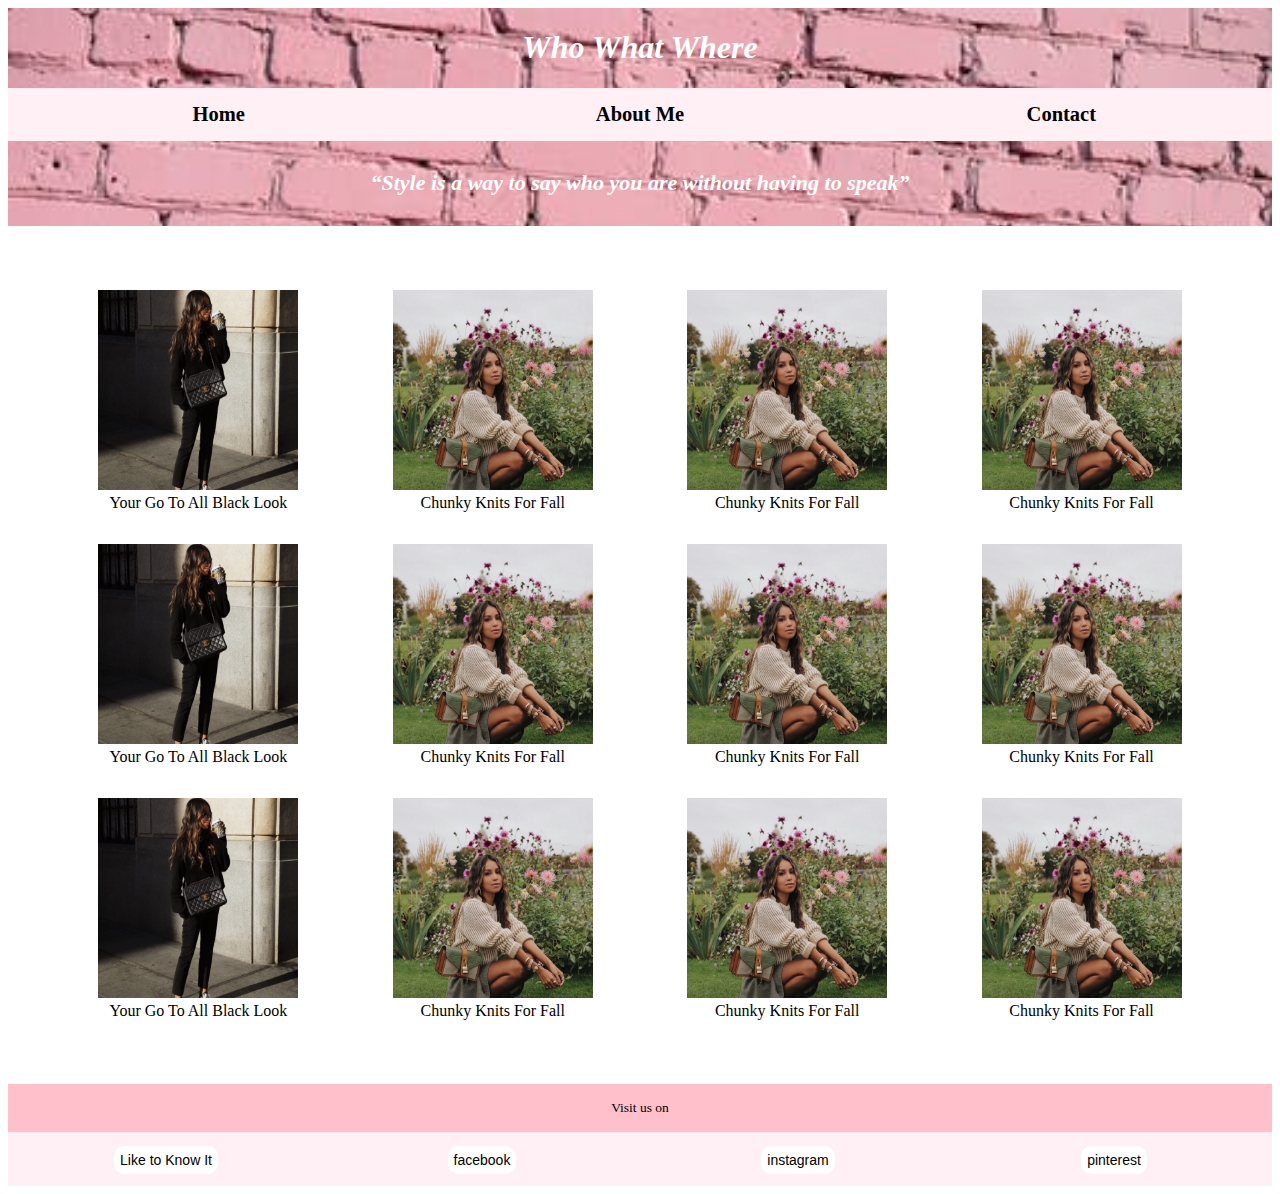
<file: index.html>
<!DOCTYPE html>
<html lang="en" dir="ltr">

<head>
  <meta name="viewport" content="width=device-width, initial-scale=1.0">
  <link rel="stylesheet" href="css/style.css">
  <title>Who What Wear</title>
</head>

<body>
  <main class="container">
    <div class="header box">
      <h1><em>Who What Where</em></h1>
      <nav class="nav">
        <ul>
          <li><a class="link" href="index.html"><strong>Home</strong></a></li>
          <li><a class="link" href="static/about-me.html"><strong>About Me</strong></a></li>
          <li><a class="link" href="static/contact.html"><strong>Contact</strong></a></li>
        </ul>
      </nav>
      <div class="blockquote">
        <h4>
          <blockquote cite="http://quoteparrot.com/quotes/rachel-zoe/430769-i-think-as-a?s=t_i-think">
            “Style is a way to say who you are without having to speak”
          </blockquote>
        </h4>
      </div>
    </div>
    <div class="content box">
      <div class="card">
        <img class="img" src="images/blackClothingIntroImg.jpeg" alt="A all black clothing outfit"> <br>
        <a class="link" href="static/blog-post-1.html">Your Go To All Black Look</a>
      </div>
      <div class="card">
        <img class="img" src="images/chunkyKnit.jpeg" alt="A picture of a chunky knit sweater"> <br>
        <a class="link" href="static/blog-post-2.html">Chunky Knits For Fall</a>
      </div>
      <div class="card">
        <img class="img" src="images/chunkyKnit.jpeg" alt="A picture of a chunky knit sweater"> <br>
        <a class="link" href="static/blog-post-3.html">Chunky Knits For Fall</a>
      </div>
      <div class="card">
        <img class="img" src="images/chunkyKnit.jpeg" alt="A picture of a chunky knit sweater"> <br>
        <a class="link" href="static/blog-post-4.html">Chunky Knits For Fall</a>
      </div>
      <div class="card">
        <img class="img" src="images/blackClothingIntroImg.jpeg" alt="A all black clothing outfit"> <br>
        <a class="link" href="static/blog-post-5.html">Your Go To All Black Look</a>
      </div>
      <div class="card">
        <img class="img" src="images/chunkyKnit.jpeg" alt="A picture of a chunky knit sweater"> <br>
        <a class="link" href="static/blog-post-6.html">Chunky Knits For Fall</a>
      </div>
      <div class="card">
        <img class="img" src="images/chunkyKnit.jpeg" alt="A picture of a chunky knit sweater"> <br>
        <a class="link" href="static/blog-post-7.html">Chunky Knits For Fall</a>
      </div>
      <div class="card">
        <img class="img" src="images/chunkyKnit.jpeg" alt="A picture of a chunky knit sweater"> <br>
        <a class="link" href="static/blog-post-8.html">Chunky Knits For Fall</a>
      </div>
      <div class="card">
        <img class="img" src="images/blackClothingIntroImg.jpeg" alt="A all black clothing outfit"> <br>
        <a class="link" href="static/blog-post-9.htmll">Your Go To All Black Look</a>
      </div>
      <div class="card">
        <img class="img" src="images/chunkyKnit.jpeg" alt="A picture of a chunky knit sweater"> <br>
        <a class="link" href="static/blog-post-10.html">Chunky Knits For Fall</a>
      </div>
      <div class="card">
        <img class="img" src="images/chunkyKnit.jpeg" alt="A picture of a chunky knit sweater"> <br>
        <a class="link" href="static/blog-post-11.html">Chunky Knits For Fall</a>
      </div>
      <div class="card">
        <img class="img" src="images/chunkyKnit.jpeg" alt="A picture of a chunky knit sweater"> <br>
        <a class="link" href="static/blog-post-12.html">Chunky Knits For Fall</a>
      </div>
    </div>
    <div class="footer">
      <p>Visit us on</p>
      <ul>
        <li><button class="button">Like to Know It</button></li>
        <li><button class="button">facebook</button></li>
        <li><button class="button">instagram</button></li>
        <li><button class="button">pinterest</button></li>
      </ul>
    </div>
    </div>


</body>

</html>
</file>
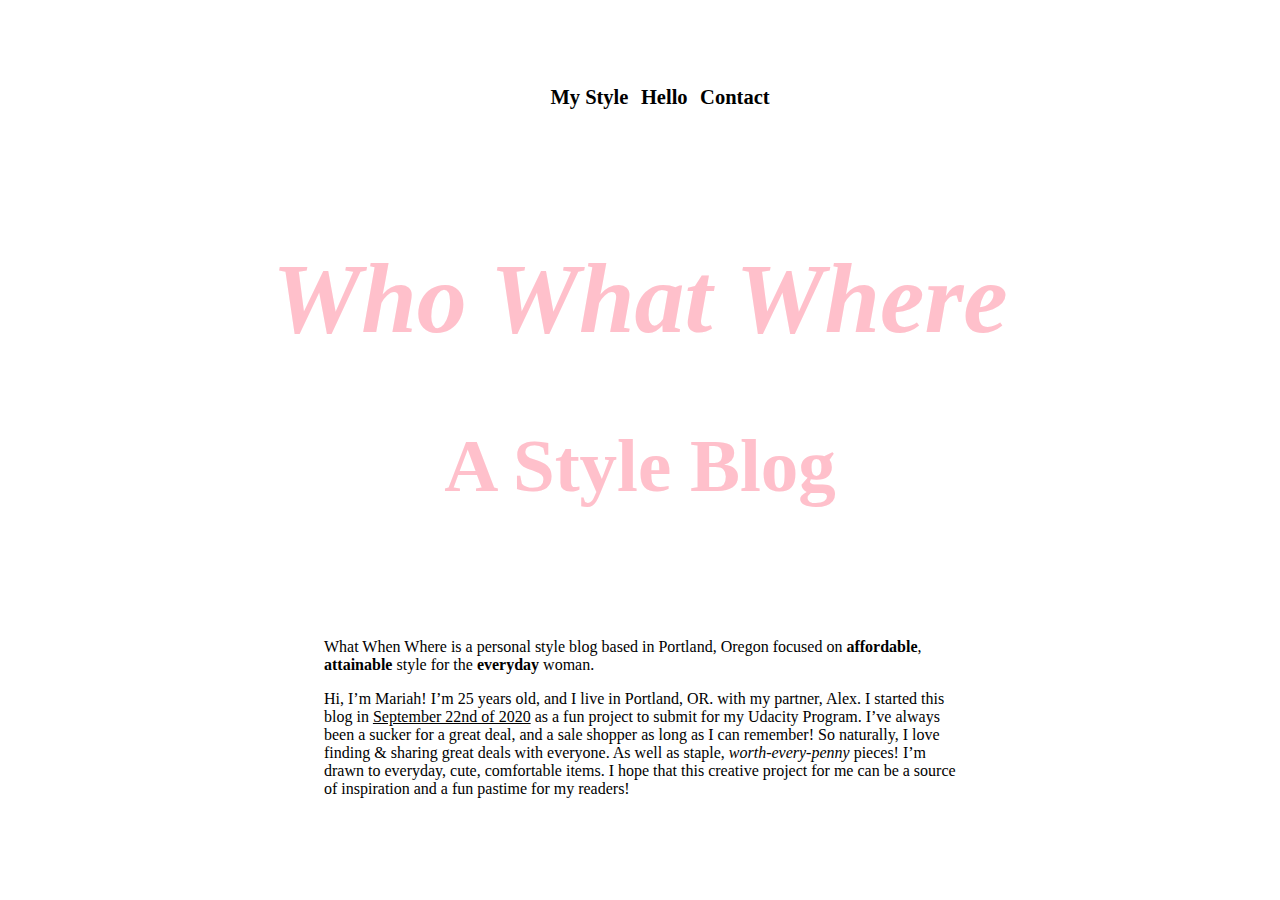
<file: hello.html>
<!DOCTYPE html>
<html lang="en" dir="ltr">

<head>
  <meta charset="utf-8">
  <link rel="stylesheet" href="hello.css">
  <title></title>
</head>

<body>
  <div class="heading">
    <nav class="nav">
      <ul>
        <li><a class="link" href="index.html"><strong>My Style</strong></a></li>
        <li><a class="link" href="hello.html"><strong>Hello</strong></a></li>
        <li><a class="link" href="contact.html"><strong>Contact</strong></a></li>
      </ul>
    </nav>
    <h1><em>Who What Where</em></h1>
    <h2>A Style Blog</h2>
  </div>
  <div class="content">
    <p>What When Where is a personal style blog based in Portland, Oregon focused on <b>affordable</b>, <b>attainable</b> style for the <b>everyday</b> woman.</p>
    <p>Hi, I’m Mariah! I’m 25 years old, and I live in Portland, OR. with my partner, Alex. I started this blog in <u>September 22nd of 2020</u> as a fun project to submit for my Udacity Program. I’ve always been a sucker for a great deal, and a sale
      shopper as long as I can remember! So naturally, I love finding & sharing great deals with everyone. As well as staple, <i>worth-every-penny</i> pieces! I’m drawn to everyday, cute, comfortable items. I hope that this creative project for me can
      be a source of inspiration and a fun pastime for my readers!</p>
  </div>

</body>

</html>
</file>
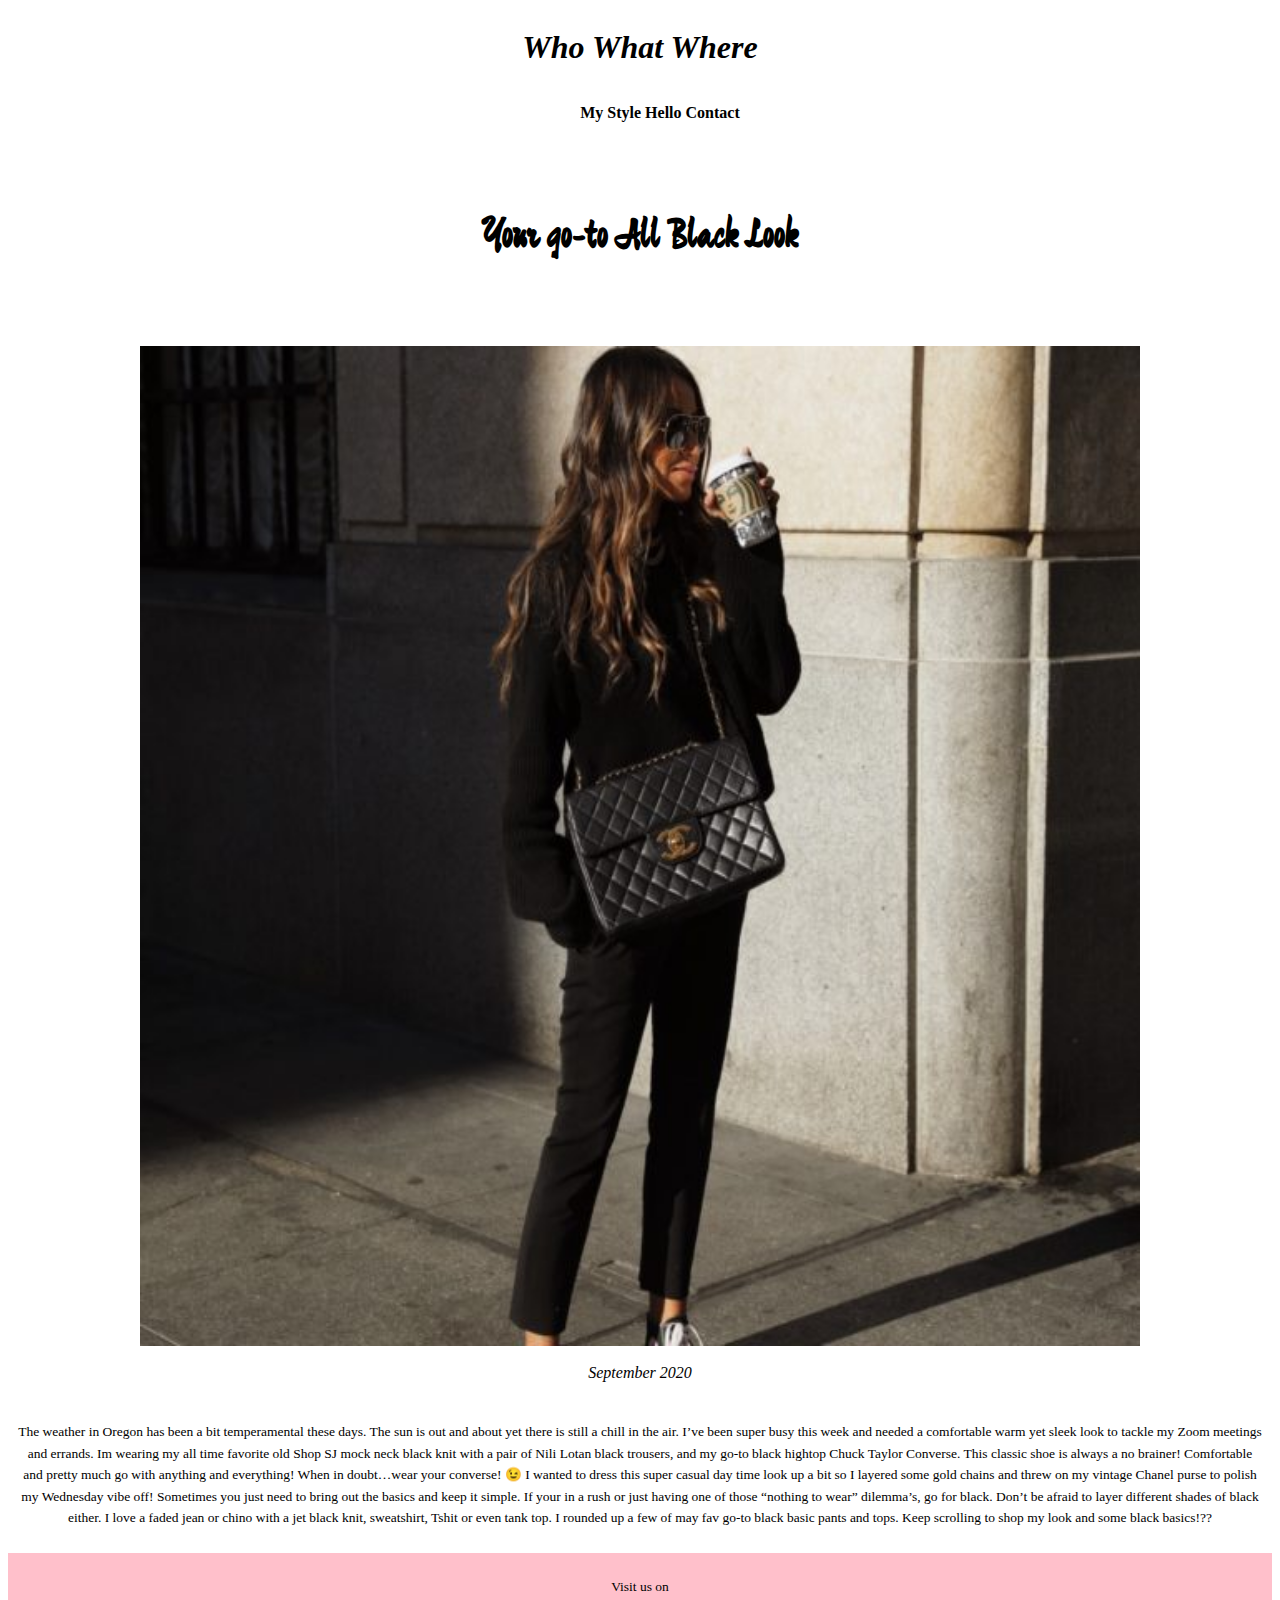
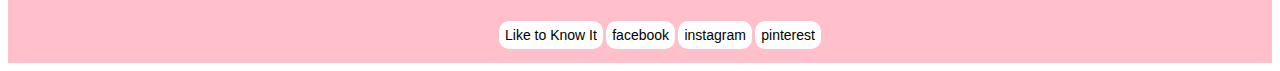
<file: blog-posts/index1.html>
<!DOCTYPE html>
<html lang="en" dir="ltr">

<head>
  <meta charset="utf-8">
  <link rel="stylesheet" href="../blog-post-css/style.css">
  <link href="https://fonts.googleapis.com/css2?family=Ma+Shan+Zheng&display=swap" rel="stylesheet">
  <title>Your go-to All Black Look</title>
</head>

<body>
  <main class="container">
    <div class="header box">
      <h1><em>Who What Where</em></h1>
      <nav class="nav">
        <ul>
          <li><a class="link" href="../index.html"><strong>My Style</strong></a></li>
          <li><a class="link" href="hello.html"><strong>Hello</strong></a></li>
          <li><a class="link" href="contact.html"><strong>Contact</strong></a></li>
        </ul>
      </nav>
    </div>

    <div class="main content">
      <div class="title">
        <h3>Your go-to All Black Look</h3>
      </div>
      <div class="content">
        <figure>
            <img class="img" src="../images/blackClothingIntroImg.jpeg" alt="A all black clothing outfit"> <br>
            <figcaption><i>September 2020</i></figcaption>
        </figure>
        <p>The weather in Oregon has been a bit temperamental these days. The sun is out and about yet there is still a chill in the air. I’ve been super busy this week and needed a comfortable warm yet sleek look to tackle my Zoom meetings and
          errands. Im wearing my all time favorite old Shop SJ mock neck black knit with a pair of Nili Lotan black trousers, and my go-to black hightop Chuck Taylor Converse. This classic shoe is always a no brainer! Comfortable and pretty much go
          with anything and everything! When in doubt…wear your converse! 😉
          I wanted to dress this super casual day time look up a bit so I layered some gold chains and threw on my vintage Chanel purse to polish my Wednesday vibe off! Sometimes you just need to bring out the basics and keep it simple. If your in a
          rush or just having one of those “nothing to wear” dilemma’s, go for black. Don’t be afraid to layer different shades of black either. I love a faded jean or chino with a jet black knit, sweatshirt, Tshit or even tank top.

          I rounded up a few of may fav go-to black basic pants and tops. Keep scrolling to shop my look and some black basics!?? </p>
        </div>
      <div class="footer">
        <p>Visit us on</p>
        <ul>
          <li><button class="button">Like to Know It</button></li>
          <li><button class="button">facebook</button></li>
          <li><button class="button">instagram</button></li>
          <li><button class="button">pinterest</button></li>
        </ul>
      </div>
    </div>
    </div>

</body>

</html>
</file>
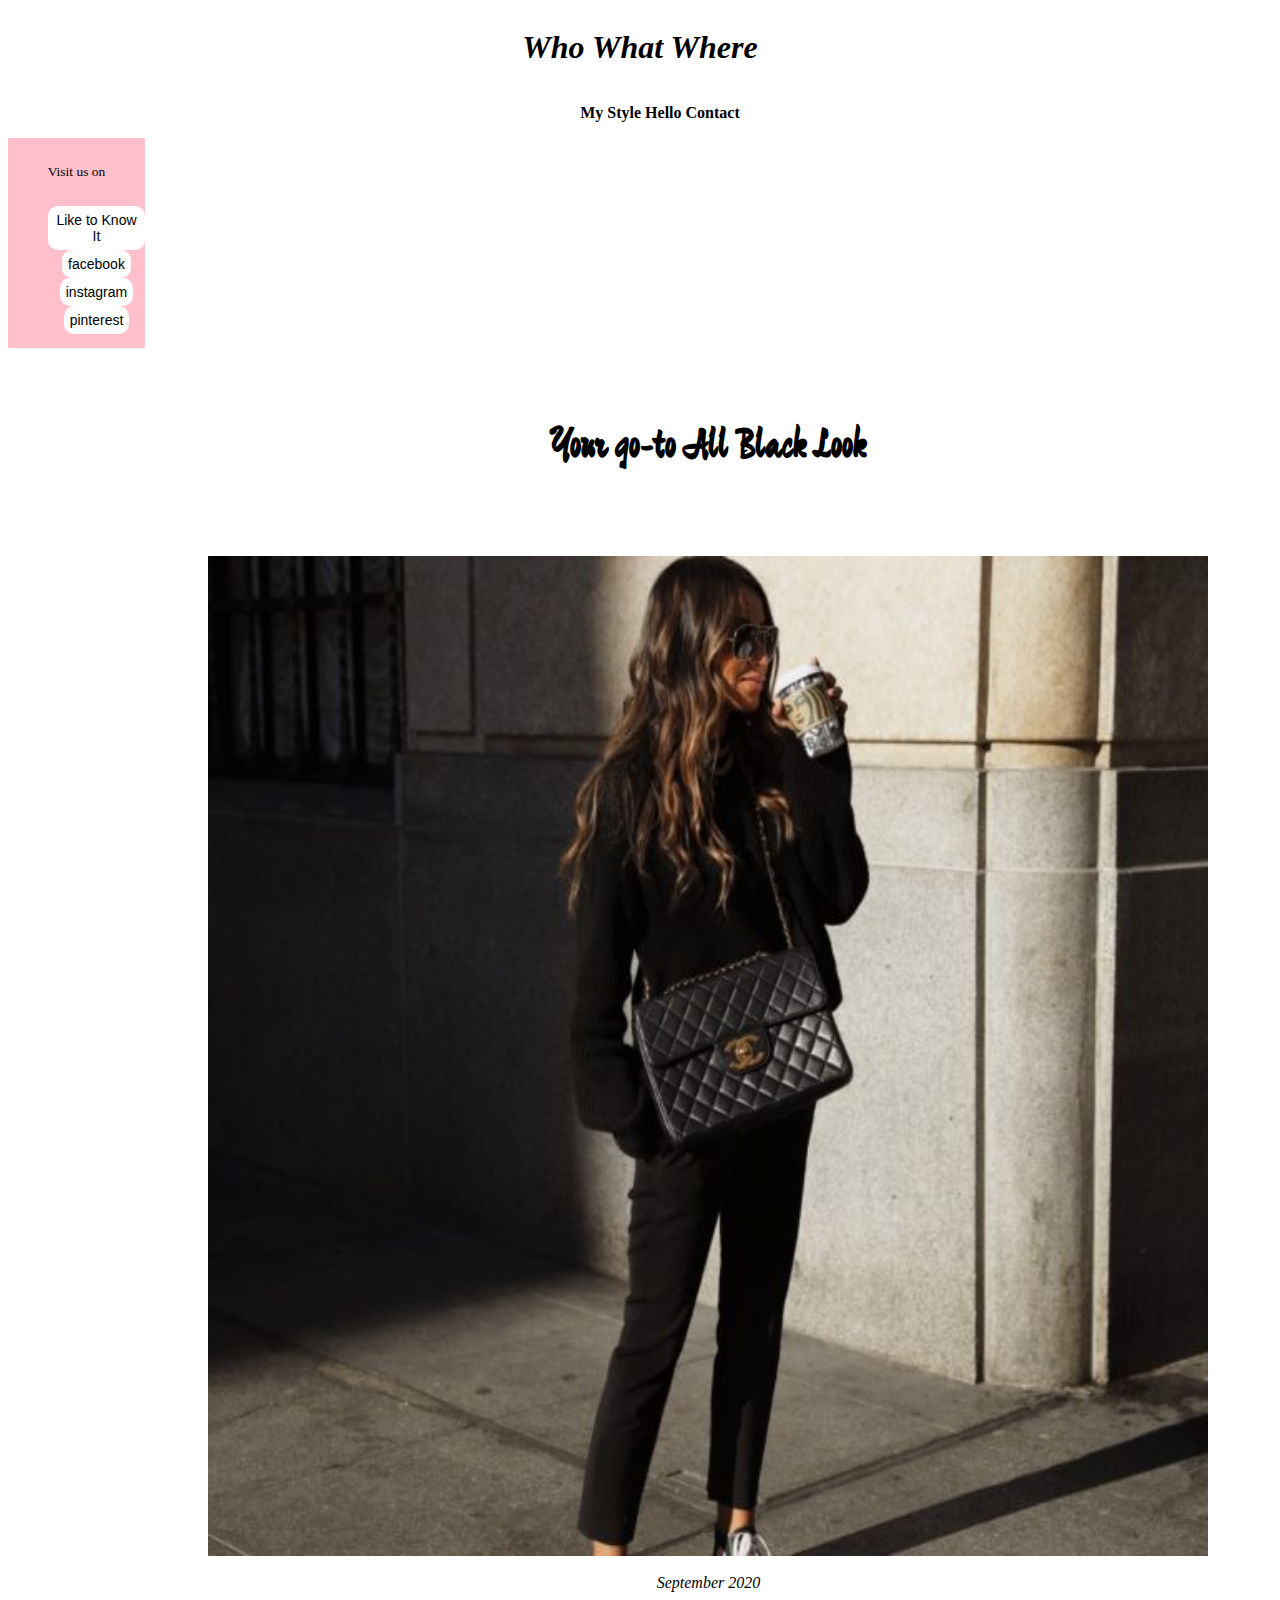
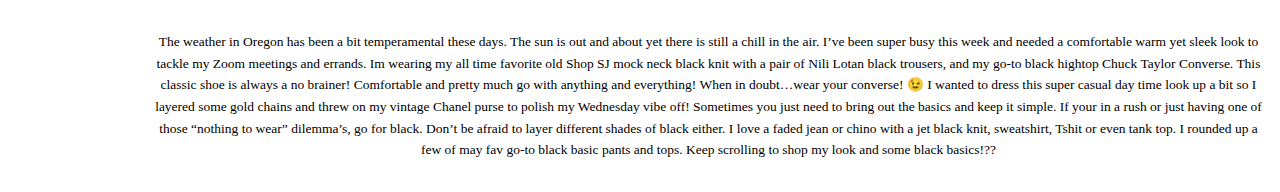
<file: blog-posts/index9.html>
<!DOCTYPE html>
<html lang="en" dir="ltr">

<head>
  <meta charset="utf-8">
  <link rel="stylesheet" href="../blog-post-css/style.css">
  <link href="https://fonts.googleapis.com/css2?family=Ma+Shan+Zheng&display=swap" rel="stylesheet">
  <title>Your go-to All Black Look</title>
</head>

<body>
  <main class="container">
    <div class="header box">
      <h1><em>Who What Where</em></h1>
      <nav class="nav">
        <ul>
          <li><a class="link" href="../index.html"><strong>My Style</strong></a></li>
          <li><a class="link" href="hello.html"><strong>Hello</strong></a></li>
          <li><a class="link" href="contact.html"><strong>Contact</strong></a></li>
        </ul>
      </nav>
    </div>

    <div class="main content">
      <div class="title">
        <h3>Your go-to All Black Look</h3>
      </div>
      <figure>
          <img class="img" src="../images/blackClothingIntroImg.jpeg" alt="A all black clothing outfit"> <br>
          <figcaption><i>September 2020</i></figcaption>
      </figure>
        <p>The weather in Oregon has been a bit temperamental these days. The sun is out and about yet there is still a chill in the air. I’ve been super busy this week and needed a comfortable warm yet sleek look to tackle my Zoom meetings and
          errands. Im wearing my all time favorite old Shop SJ mock neck black knit with a pair of Nili Lotan black trousers, and my go-to black hightop Chuck Taylor Converse. This classic shoe is always a no brainer! Comfortable and pretty much go
          with anything and everything! When in doubt…wear your converse! 😉
          I wanted to dress this super casual day time look up a bit so I layered some gold chains and threw on my vintage Chanel purse to polish my Wednesday vibe off! Sometimes you just need to bring out the basics and keep it simple. If your in a
          rush or just having one of those “nothing to wear” dilemma’s, go for black. Don’t be afraid to layer different shades of black either. I love a faded jean or chino with a jet black knit, sweatshirt, Tshit or even tank top.

          I rounded up a few of may fav go-to black basic pants and tops. Keep scrolling to shop my look and some black basics!?? </p>
        </div>
      <div class="footer">
        <p>Visit us on</p>
        <ul>
          <li><button class="button">Like to Know It</button></li>
          <li><button class="button">facebook</button></li>
          <li><button class="button">instagram</button></li>
          <li><button class="button">pinterest</button></li>
        </ul>
      </div>
    </div>
    </div>

</body>

</html>
</file>
<file: css/style.css>
@import url("nav.css");
@import url("img.css");
@import url("card.css");

.container {
  display: grid;
  grid-template-columns: repeat(auto-fit, minmax(300px, 1fr));
  grid-gap: 1rem;
  grid-template-areas:
    "header header header header"
    "content content content content"
    "footer footer footer footer";
}

.header {
  grid-area: header;
  text-align: center;
  background-image: url("../images/header.jpeg");
  background-size: 100%;
  background-repeat: no-repeat;
  /* font-family: 'Peddana', serif; */
  color: white;
}

.blockquote {
  font-size: 22px;
  font-style: italic;
  color: white;
}

.content {
  grid-area: content;
  display: flex;
  flex-flow: row;
  flex-wrap: wrap;
  border-radius: 1rem;
  padding: 2rem;
  align-items: center;
  justify-content: space-evenly;
  text-align: center;
}

.footer {
  grid-area: footer;
  position: relative;
  display: inline;
  left: 0;
  bottom: 0;
  width: 100%;
  color: #000;
  font-size: 13.5px;
  line-height: 1.6;
  font-family: 'serif12_beta_rgregular', Georgia, Times, "Times New Roman", serif;
  text-align: center;
  background: pink;
}

.button {
  background-color: white;
  border: none;
  color: black;
  padding: 6px 6px;
  text-align: center;
  text-decoration: none;
  display: inline-block;
  font-size: 14px;
  border-radius: 10px;
}

@media(max-width: 320px) {
  .container {
    display: grid;
    grid-template-columns: auto;
    grid-template-rows: auto;
    grid-template-areas:
      "header"
      "content"
      "footer";
  }
}

@media(min-width: 600px) and (max-width: 900px) {
  .container {
    display: grid;
    grid-template-columns: auto;
    grid-template-rows: auto;
    grid-template-areas:
      "header header"
      "content content"
      "footer footer";
  }
}

@media(min-width: 901px) {
  .container {
    display: grid;
    grid-template-columns: auto;
    grid-template-rows: auto;
    grid-template-areas:
      "header header header header"
      "content content content content"
      "footer footer footer footer";
  }
}
</file>
<file: hello.css>
.heading {
  text-align: center;
  color: pink;
  font-size: 50px;
  font-family: 'Dancing Script', cursive;
}
.nav {
  display: flex;
  flex-flow: row;
  justify-content: space-around;
  width: 100%;
}
li {
  display: inline;
  font-size: 20.5px;
  line-height: 2.6;
}
.link {
  color: black;
  text-decoration: none;
}
.link:hover {
  text-decoration: underline;
}

.content {
  width: 50%;
  margin: auto;
  padding: 50px;
  font-size: 16px;
  text-align: left;
}

input[type=text] {
  width: 30%;
  padding: 12px 50px;
  margin: 20px 0;
  box-sizing: border-box;
}
.contact {
  text-align: center;
  padding: 20px;
}
</file>
<file: blog-post-css/style.css>
.container {
  display: grid;
  grid-auto-rows: auto;
  grid-template-areas:
    "header header header header"
    "title title title title"
    ". content content ."
    "footer footer footer footer"
}

.header {
  grid-area: header;
  text-align: center;
}

.nav {
  position: relative;
  display: flex;
  flex-flow: row;
  justify-content: space-around;
  width: 100%;
}

li {
  display: inline;
}

.link {
  color: black;
  text-decoration: none;
}

.title {
  display: block;
    font-size: 2.17em;
    margin-block-start: 1em;
    margin-block-end: 1em;
    margin-inline-start: 0px;
    margin-inline-end: 0px;
    font-weight: bold;
    font-family: 'Ma Shan Zheng', cursive;
}

.content {
  grid-area: content;
  display: flex;
  flex-direction: column;
  text-align: center;
}

.img {
  width: 1000px;
  height: 1000px;
  display: block;
  margin-left: auto;
  margin-right: auto;
}

p {
  color: #000;
  font-size: 13.5px;
  line-height: 1.6;
  font-family: 'serif12_beta_rgregular', Georgia, Times, "Times New Roman", serif;
  text-align: center;
  padding: 10px;
}

.footer {
  position: relative;
  display: inline;
  left: 0;
  bottom: 0;
  width: 100%;
  color: #000;
  font-size: 13.5px;
  line-height: 1.6;
  font-family: 'serif12_beta_rgregular', Georgia, Times, "Times New Roman", serif;
  text-align: center;
  background: pink;
}

.button {
  background-color: white; /* Green */
  border: none;
  color: black;
  padding: 6px 6px;
  text-align: center;
  text-decoration: none;
  display: inline-block;
  font-size: 14px;
  border-radius: 10px;
}
</file>
